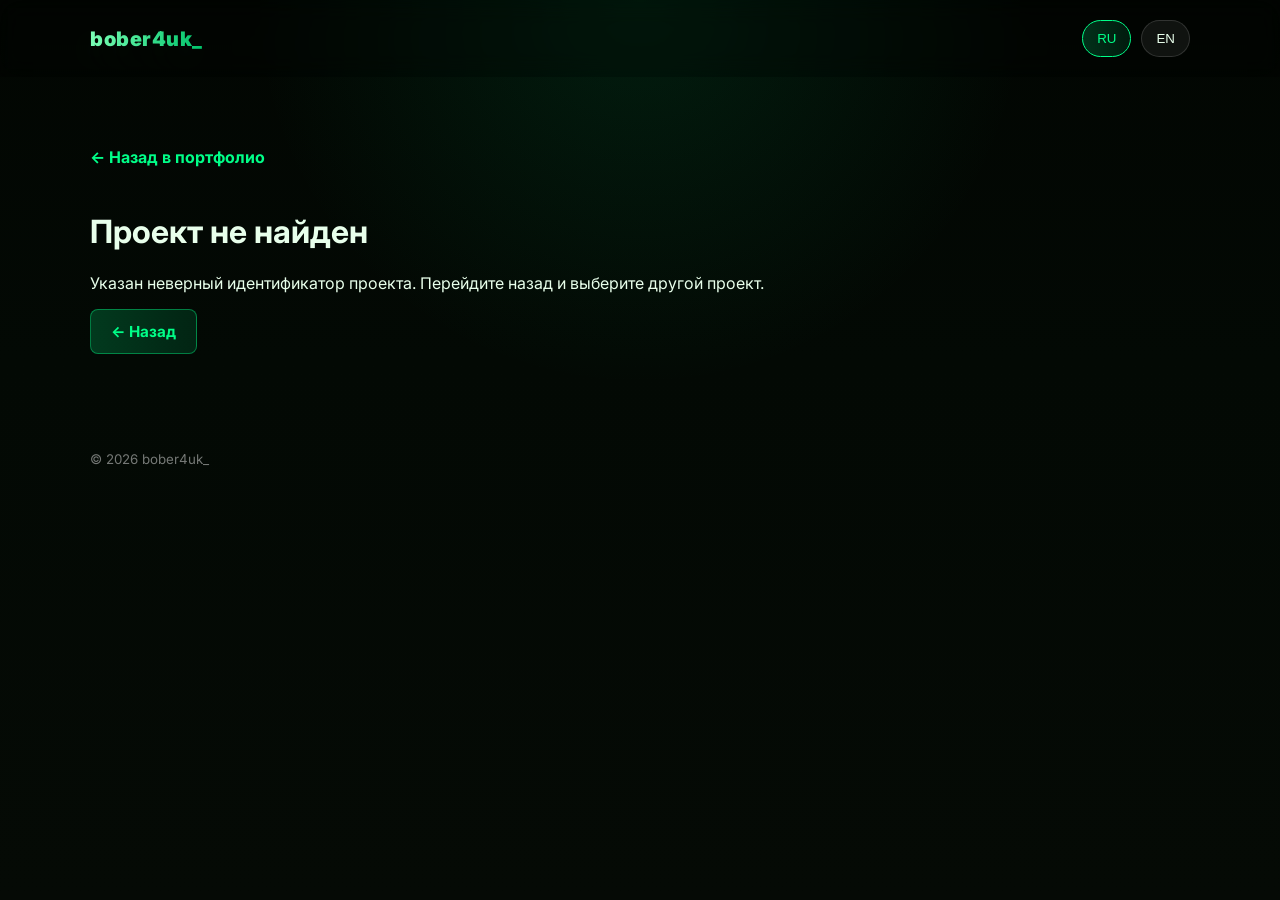
<file: project.html>
<!doctype html>
<html lang="ru">
  <head>
    <meta charset="utf-8" />
    <meta name="viewport" content="width=device-width, initial-scale=1" />
    <title>Проект | bober4uk_</title>
    <meta name="description" content="Подробная информация о проекте из портфолио bober4uk_" />
    <link rel="preconnect" href="https://fonts.gstatic.com" crossorigin>
    <link href="https://fonts.googleapis.com/css2?family=Inter:wght@300;400;600;800&display=swap" rel="stylesheet">
    <link rel="stylesheet" href="styles/style.css">
    <link rel="icon" href="assets/favicon.svg" type="image/svg+xml">
  </head>
  <body>
    <header class="top">
      <div class="container top-row">
        <div class="brand">bober4uk_</div>
        <div class="lang-switch">
          <button type="button" id="lang-ru" class="lang active">RU</button>
          <button type="button" id="lang-en" class="lang">EN</button>
        </div>
      </div>
    </header>

    <main class="project-page">
      <div class="container">
        <a href="index.html" class="back-link" id="back-link">← Назад в портфолио</a>
        <div id="project-details" class="project-details"></div>
      </div>
    </main>

    <footer class="site-footer container">
      <small>&copy; <span id="year"></span> bober4uk_</small>
    </footer>

    <script src="scripts/app.js"></script>
    <script src="scripts/project-detail.js"></script>
  </body>
</html>
</file>
<file: styles/style.css>
@import url('https://fonts.cdnfonts.com/css/minecraftia');

:root{
  --bg:#020602;
  --surface:#0d1310;
  --card:#111913;
  --accent:#00ff88;
  --accent-dark:#00c46b;
  --muted:#92cfa7;
  --text:#e8ffeb;
  --shadow:0 20px 80px rgba(0,196,107,0.12);
}
*{box-sizing:border-box}
html,body{height:100%;scroll-behavior:smooth}
body{
  margin:0;
  font-family:Inter,system-ui,Segoe UI,Roboto,"Helvetica Neue",Arial;
  background:radial-gradient(circle at top, rgba(0,196,107,0.12), transparent 35%),
    linear-gradient(180deg, #020602 0%, #030904 40%, #050a05 100%);
  color:var(--text);
  overflow-x:hidden;
  -webkit-font-smoothing:antialiased;
  -moz-osx-font-smoothing:grayscale;
}
#bg {
  position: fixed;
  inset: 0;
  z-index: -2; /* Уводим кубы на самый задний план */
  pointer-events: none;
  background: radial-gradient(circle at 40% 20%, rgba(0,196,107,0.11), transparent 18%),
              linear-gradient(180deg, #020602 0%, #030904 40%, #050a05 100%);
  /* Сюда автоматически подгрузится твоя текстура кубов из Three.js или CSS, если она генерировалась кодом */
}
.container{width:min(1100px,94%);margin:0 auto;position:relative;z-index:2}

.audio-widget{position:fixed;left:18px;bottom:18px;z-index:50;background:rgba(0,0,0,0.62);border:1px solid rgba(0,255,136,0.18);backdrop-filter:blur(10px);border-radius:999px;padding:10px 14px;display:flex;align-items:center;gap:10px;box-shadow:0 18px 48px rgba(0,196,107,0.14)}
.audio-widget button{background:linear-gradient(90deg,rgba(0,255,136,0.18),rgba(0,196,107,0.14));border:1px solid rgba(0,255,136,0.3);color:var(--text);padding:10px 14px;border-radius:999px;cursor:pointer;transition:all 220ms ease;font-weight:700}
.audio-widget button:hover{transform:translateY(-2px);box-shadow:0 10px 24px rgba(0,255,136,0.18)}
.audio-widget span{color:var(--muted);font-size:0.95rem}
.top{padding:20px 0;background:rgba(0,0,0,0.24);backdrop-filter:blur(12px);position:sticky;top:0;z-index:30}
.top-row{display:flex;align-items:center;justify-content:space-between;gap:16px}
.brand{font-weight:900;background:linear-gradient(90deg,#7cffb7,#00c46b);-webkit-background-clip:text;background-clip:text;color:transparent;font-size:1.25rem;letter-spacing:0.5px;text-shadow:0 10px 30px rgba(0,196,107,0.14)}
.lang-switch .lang{background:rgba(255,255,255,0.06);border:1px solid rgba(255,255,255,0.14);color:var(--text);padding:10px 14px;margin-left:6px;border-radius:999px;cursor:pointer;transition:all 220ms ease}
.lang-switch .lang:hover{background:rgba(0,196,107,0.18);border-color:rgba(0,196,107,0.25)}
.lang.active{background:linear-gradient(90deg, rgba(0,255,136,0.18), rgba(0,196,107,0.12));border-color:var(--accent);color:var(--accent)}
.fullwidth{width:100%;padding:60px 0 100px}
.hero-inner{padding:40px 0;position:relative;z-index:1}
.hero{position:relative;overflow:hidden}
.hero::after{content:'';position:absolute;inset:0;background:radial-gradient(circle at 40% 20%, rgba(0,255,136,0.14), transparent 18%),radial-gradient(circle at 80% 10%, rgba(0,255,136,0.08), transparent 16%);pointer-events:none}
.hero h1 {
  font-family: 'Minecraftia', 'Inter', sans-serif;
  font-size: clamp(2.8rem, 5vw, 4.5rem);
  margin: 0 0 14px;
  white-space: nowrap;
  letter-spacing: 0.3rem;
  
  /* Бесшовный градиент */
  background: linear-gradient(
    90deg, 
    #7affe3 0%, 
    #00c46b 50%, 
    #7affe3 100%
  );
  
  background-size: 200% auto;
  
  -webkit-background-clip: text;
  background-clip: text;
  color: transparent;
  text-shadow: 0 18px 70px rgba(0, 196, 107, 0.12);

  /* Общее время цикла теперь 4 секунды (3 секунды крутится + 1 секунда стоит) */
  animation: shine 5s ease-in-out infinite;
}

@keyframes shine {
  /* 0% до 75% — градиент плавно делает полный прокрут (занимает 3 секунды) */
  0% {
    background-position: 0% center;
  }
  50% {
    background-position: 200% center;
  }
  100% {
    background-position: -200% center;
  }
}
.subtitle{font-size:1.25rem;color:var(--muted);max-width:780px;line-height:1.85}
.about, .portfolio, .contacts{padding:70px 0}
.about p{white-space:pre-line;line-height:1.95;max-width:900px;color:var(--muted);margin-top:18px}
.section-header{display:flex;align-items:center;justify-content:space-between;gap:18px}
.section-header h2{font-size:clamp(1.9rem,2.4vw,2.8rem);margin:0;letter-spacing:0.05rem}
/* Переносим полоску внутрь самого заголовка */
.section-header h1::after {
  content: '';
  display: block;
  width: 90px;
  height: 4px;
  background: linear-gradient(90deg, rgba(0, 255, 136, 0.9), rgba(0, 196, 107, 0.4));
  border-radius: 999px;
  margin-top: 10px; /* Слегка уменьшил, чтобы не было слишком огромного отступа */
}
.filters{display:flex;gap:10px;flex-wrap:wrap}
.filter{background:rgba(255,255,255,0.05);border:1px solid rgba(255,255,255,0.12);color:var(--text);padding:10px 16px;border-radius:999px;cursor:pointer;transition:all 220ms ease;font-weight:600}
.filter.active{background:linear-gradient(90deg, rgba(0,255,136,0.18), rgba(0,196,107,0.14));border-color:var(--accent)}
.cards{display:grid;grid-template-columns:repeat(auto-fit,minmax(300px,1fr));gap:22px;margin-top:30px}
.card {
  display: flex;
  flex-direction: column;
  gap: 10px;
  background: linear-gradient(180deg, rgba(255, 255, 255, 0.02), rgba(255, 255, 255, 0.01));
  border: 1px solid rgba(255, 255, 255, 0.03);
  padding: 16px;
  border-radius: 12px;
  /* Убираем min-height: 180px, чтобы карточка подстраивалась под контент */
  height: 100%; 
}

.card-link {
  color: inherit;
  text-decoration: none;
}

.card-link:hover {
  text-decoration: none;
}

/* Обязательно добавляем position: relative для корректного позиционирования пометки */
/* Возвращаем обложку в дефолтный вид */
.card .cover {
  aspect-ratio: 16 / 7;
  width: 100%;
  height: auto;
  border-radius: 8px;
  overflow: hidden;
  background: #060606;
  margin-bottom: 6px;
}

/* Строка-контейнер для цены и плашки */
.card-footer-row {
  display: flex;
  justify-content: space-between; /* Цена уйдет влево, плашка — вправо */
  align-items: center;
  margin-top: auto; /* Выталкивает строку к самому низу карточки */
  padding-top: 10px;
}

/* Обновленная кастомная зеленая подложка в углу */
.custom-project-badge {
  background: linear-gradient(135deg, rgba(0, 255, 136, 0.9) 0%, rgba(0, 196, 107, 0.9) 100%);
  color: #00110a;
  font-size: 0.75rem;
  font-weight: 800;
  text-transform: uppercase;
  letter-spacing: 0.05rem;
  padding: 4px 10px;
  border-radius: 6px;
  box-shadow: 0 4px 12px rgba(0, 196, 107, 0.2);
  transition: transform 220ms ease;
}

/* Главная секция первого экрана */
.hero {
  position: relative;
  overflow: hidden;
  padding: 80px 0 40px; /* Увеличили верхний отступ, чтобы сбалансировать шапку */
}

/* Контейнер флексов, зажатый строго внутри сетки .container */
.hero-inner {
  display: flex;
  align-items: center;
  justify-content: space-between; /* Текст влево, аватарка вправо */
  gap: 20px; /* Уменьшаем минимальный зазор, чтобы элементы не выталкивали друг друга */
  position: relative;
  z-index: 10;
  width: 100%;
}

/* Текстовый блок: даем ему больше пространства */
.hero-text {
  flex: 1.3; /* Занимает чуть больше места, чтобы никнейм не переносился */
  max-width: 650px;
  text-align: left;
}

/* Заголовок теперь не будет ломаться на ровном месте */
.hero h1 {
  font-size: clamp(2.8rem, 5vw, 4.5rem); /* Слегка оптимизировали размер для баланса */
  margin: 0 0 14px;
  white-space: nowrap; /* Запрещаем перенос букв никнейма */
}

/* Контейнер для скина бобра в правой части */
.hero-avatar-wrap {
  flex: 0.9; /* Занимает чуть меньше пространства, аккуратно вставая в угол */
  max-width: 320px;
  display: flex;
  justify-content: flex-end; /* Сдвигаем картинку ближе к центру, подальше от правого края */
  position: relative;
}

/* Картинка скина с мягким растворением в кубах */
.hero-avatar {
  width: 100%;
  max-width: 260px; /* Ограничиваем физический размер картинки */
  height: auto;
  display: block;
  object-fit: contain;
  z-index: 12;
  
  /* Идеальный градиент: верх полностью виден, с 60% начинается мягкое растворение */
  -webkit-mask-image: linear-gradient(to bottom, rgba(0,0,0,1) 55%, rgba(0,0,0,0) 95%);
  mask-image: linear-gradient(to bottom, rgba(0,0,0,1) 55%, rgba(0,0,0,0) 95%);
}

/* Адаптивность для мобильных телефонов и планшетов */
@media (max-width: 900px) {
  .hero-inner {
    flex-direction: column; /* На маленьких экранах выстраиваем в один столбик */
    text-align: center;
    gap: 40px;
  }
  .hero-text {
    text-align: center;
    margin: 0 auto;
  }
  .hero h1 {
    white-space: normal; /* На телефонах перенос имени разрешен, если экран совсем крошечный */
  }
  .hero-avatar-wrap {
    max-width: 220px;
    justify-content: center;
    margin: 0 auto;
  }
}

/* Дополнительный чёрный градиент-подложка (синяя зона на наброске) */

/* Легкий интерактив при наведении на саму карточку */
.card:hover .custom-project-badge {
  transform: scale(1.05);
}

.card .cover img {
  width: 100%;
  height: 100%;
  /* Картинка заполнит область без деформации (лишнее аккуратно обрежется) */
  object-fit: cover; 
  object-position: center;
  display: block;
}
.card-footer-row {
  margin-top: auto !important; /* Выталкивает строку в самый низ карточки */
  padding-top: 15px;           /* Безопасный отступ от текста сверху, чтобы ничего не слипалось */
}
.card .title{font-weight:700;color:var(--accent);font-size:1.05rem}
.badge{display:inline-block;padding:6px 10px;border-radius:999px;font-size:0.85rem;background:rgba(255,255,255,0.02);border:1px solid rgba(255,255,255,0.02);margin-right:8px}
.price{font-weight:800;color:var(--text)}
.contacts-list{list-style:none;padding:0;margin:0}
.contacts-list li{margin-bottom:8px;color:var(--muted)}
.site-footer{padding:24px 0;color:rgba(255,255,255,0.45)}
.reveal{opacity:0;transform:translateY(18px);transition:all 600ms cubic-bezier(.2,.9,.3,1)}
.reveal.in-view{opacity:1;transform:none}

/* Admin / generator UI */
.fab{position:fixed;right:18px;bottom:18px;background:var(--accent);color:#00110a;padding:12px;border-radius:50%;border:none;cursor:pointer;box-shadow:0 6px 18px rgba(0,0,0,0.6);z-index:40;font-weight:800}
.admin-panel{position:fixed;right:20px;bottom:80px;width:360px;max-width:calc(100% - 40px);background:linear-gradient(180deg,#07120b,#08130d);border:1px solid rgba(0,255,136,0.14);box-shadow:0 24px 70px rgba(0,196,107,0.18);padding:18px;border-radius:18px;z-index:41}
.admin-panel h3{margin:0 0 12px;color:var(--accent);font-size:1.1rem;text-transform:uppercase;letter-spacing:0.08rem}
.admin-panel label{display:block;font-size:0.85rem;color:var(--muted);margin-top:8px}
.admin-panel input,.admin-panel textarea,.admin-panel select{width:100%;padding:8px;background:transparent;border:1px solid rgba(255,255,255,0.04);color:var(--text);border-radius:6px}
.admin-panel .row{display:flex;gap:8px}
.admin-panel .row > *{flex:1}
.admin-panel button{margin-top:10px;padding:8px 10px;border-radius:8px;border:none;cursor:pointer}
.admin-actions{display:flex;gap:8px}
.card{transition:transform 280ms ease,box-shadow 280ms ease}
.card:hover{transform:translateY(-8px) scale(1.02);box-shadow:0 18px 40px rgba(0,196,107,0.06), inset 0 1px 0 rgba(255,255,255,0.02)}
.filter{transition:all 220ms}
.filter:hover{transform:translateY(-2px);box-shadow:0 6px 20px rgba(0,196,107,0.04)}
.fab{transition:transform 160ms ease,box-shadow 160ms ease}
.fab:hover{transform:scale(1.06);box-shadow:0 12px 30px rgba(0,196,107,0.18)}

.cta-button{margin-top:20px;padding:14px 28px;background:linear-gradient(90deg,rgba(0,255,136,0.2),rgba(0,196,107,0.15));border:1px solid var(--accent);color:var(--accent);border-radius:999px;cursor:pointer;font-weight:700;font-size:1.05rem;transition:all 280ms cubic-bezier(.2,.9,.3,1);box-shadow:0 12px 35px rgba(0,255,136,0.12)}
.cta-button:hover{transform:translateY(-4px);box-shadow:0 20px 50px rgba(0,255,136,0.22),inset 0 1px 0 rgba(255,255,255,0.06);background:linear-gradient(90deg,rgba(0,255,136,0.28),rgba(0,196,107,0.22))}

/* Контейнер для заголовка контактов (добавь класс .contacts-header к своему h2 в HTML) */
/* Контейнер заголовка контактов */
.contacts-header {
  display: flex;
  align-items: center;
  justify-content: space-between; /* Раскидывает Контакты влево, Онлайн — вправо */
  gap: 18px;
  margin-bottom: 24px;
  position: relative;
  width: 100%;
}

/* Наш прямоугольник-вспышка на всю ширину экрана */
.contacts-header::before {
  content: '';
  position: absolute;
  left: 50%;
  top: 50%;
  transform: translate(-50%, -50%) scaleX(0);
  
  width: 200vw; /* Растягивается на весь сайт */
  height: 140%; /* Чуть выше текста заголовка */
  
  background: radial-gradient(ellipse, rgba(0, 255, 136, 0.22) 0%, rgba(0, 196, 107, 0.04) 50%, transparent 75%);
  border-top: 1px solid rgba(0, 255, 136, 0.3);
  border-bottom: 1px solid rgba(0, 255, 136, 0.3);
  
  pointer-events: none;
  z-index: -1; /* Обязательно уводим на задний план под текст */
  opacity: 0;
  transition: transform 1s cubic-bezier(0.16, 1, 0.3, 1), opacity 0.4s ease;
}

/* Класс анимации, активируемый из app.js */
.contacts-header.pulse-line::before {
  transform: translate(-50%, -50%) scaleX(1);
  opacity: 1;
}
.contacts-header h2{margin:0}
.online-badge{display:flex;align-items:center;gap:8px;padding:8px 14px;background:linear-gradient(90deg,rgba(0,255,136,0.12),rgba(0,196,107,0.08));border:1px solid rgba(0,255,136,0.3);border-radius:999px;font-size:0.9rem;font-weight:600;color:var(--accent)}
.online-dot{display:inline-block;width:10px;height:10px;background:var(--accent);border-radius:50%;box-shadow:0 0 12px rgba(0,255,136,0.8),inset 0 0 4px rgba(255,255,255,0.3);animation:pulse-online 2s ease-in-out infinite}
@keyframes pulse-online{0%,100%{box-shadow:0 0 12px rgba(0,255,136,0.8),inset 0 0 4px rgba(255,255,255,0.3)}50%{box-shadow:0 0 24px rgba(0,255,136,0.95),inset 0 0 6px rgba(255,255,255,0.4)}}

.contact-item{display:flex;align-items:center;gap:12px;margin-bottom:14px;padding:10px 12px;border-radius:10px;transition:all 240ms ease}
.contact-item svg{color:var(--accent);min-width:24px;width:24px;height:24px}
.contact-item a,.contact-item span{color:var(--muted);text-decoration:none;transition:color 240ms ease}
.contact-item:hover{background:rgba(0,196,107,0.08);transform:translateX(8px)}
.contact-item:hover svg{filter:drop-shadow(0 0 8px rgba(0,255,136,0.6))}
.contact-item:hover a,.contact-item:hover span{color:var(--text)}

.services {
  padding: 70px 0;
}

#contacts {
  transition: border-color 0.3s ease, box-shadow 0.3s ease;
}

.service-card {
  min-height: 150px;
  justify-content: flex-start;
  border-left: 3px solid var(--accent-dark); /* Красивая зеленая полоса слева */
  transition: all 280ms ease;
}

.service-card:hover {
  border-left-color: var(--accent);
  background: linear-gradient(180deg, rgba(0, 255, 136, 0.04), rgba(255, 255, 255, 0.01));
}

#cursor-glow {
  position: fixed; /* Именно fixed, чтобы не зависеть от скролла страницы */
  top: 0;
  left: 0;
  width: 100px;  /* Размер твоего свечения */
  height: 100px;
  background: radial-gradient(circle, rgba(0, 255, 136, 0.15) 0%, rgba(0, 0, 0, 0) 70%);
  pointer-events: none; /* Чтобы курсор не перекрывал клики по кнопкам и ссылкам */
  transform: translate(-50%, -50%); /* Сдвигает центр градиента ровно на острие мыши */
  z-index: 9999;
}
body{cursor:url('data:image/svg+xml,<svg xmlns="http://www.w3.org/2000/svg" width="24" height="24"><circle cx="12" cy="12" r="3" fill="%2300ff88"/></svg>') 12 12, auto}
#bgSV-canvas {
  position: fixed;
  inset: 0;
  width: 100vw;
  height: 100vh;
  z-index: -1; /* Светлячки летают над кубами, но под текстом и скин-аватаром */
  pointer-events: none; /* Пропускает клики мыши сквозь себя на кнопки */
  background: transparent !important; /* Убирает черный фон холста */
}

/* Холст эффекта матрицы: на весь экран, позади контента, размыт и не ловит события */
#matrix {
  position: fixed;
  inset: 0;
  width: 100vw;
  height: 100vh;
  z-index: -1; /* Под контентом, над фоном */
  pointer-events: none;
  background: transparent !important;
  filter: blur(6px) saturate(1.1);
  opacity: 0.9;
}

/* Базовый стиль для слов с подсказками */
/* Базовый класс для элементов с подсказкой */
.tooltip-hint {
    position: relative;
    cursor: help;
}

/* Стилизация блеклой примерной цены */
.price-estimated {
    color: var(--muted);
    font-size: 0.95rem;
    font-weight: 500;
    border-bottom: 1px dotted rgba(255, 255, 255, 0.2);
}

/* Стилизация жирной фиксированной цены */
.price-fixed {
    color: #ffffff;
    font-weight: 700;
    font-size: 1rem;
}

/* Всплывающее окно с подсказкой */
.tooltip-hint::after {
    content: attr(data-hint);
    position: absolute;
    bottom: 135%;
    left: 50%;
    transform: translateX(-50%) scale(0.9);
    background: #0d0d0d;
    color: #e0e0e0;
    padding: 6px 12px;
    font-size: 11px;
    font-family: 'Inter', sans-serif;
    font-weight: 400;
    line-height: 1.4;
    white-space: nowrap;
    border-radius: 4px;
    border: 1px solid rgba(0, 255, 102, 0.25);
    box-shadow: 0 5px 20px rgba(0, 0, 0, 0.7);
    opacity: 0;
    pointer-events: none;
    transition: all 0.15s cubic-bezier(0.4, 0, 0.2, 1);
    z-index: 999;
}

/* Появление тултипа при наведении */
.tooltip-hint:hover::after {
    opacity: 1;
    transform: translateX(-50%) scale(1);
}

/* Дополнительные стили элементов подвала для порядка */
.card-tags-wrap {
    display: flex;
    flex-wrap: wrap;
    gap: 6px;
    margin-top: 8px;
}

.card-footer-right {
    display: flex;
    align-items: center;
    gap: 8px;
    margin-left: auto;
}

.project-version-badge {
    font-size: 0.8rem;
    color: var(--muted);
    padding: 4px 8px;
    border: 1px solid rgba(255, 255, 255, 0.08);
    border-radius: 4px;
    background: rgba(255, 255, 255, 0.01);
}

/* На мобилках, если кнопки встанут друг под друга, верстка не поплывет */
@media (max-width: 768px) {
    .portfolio-hints {
        margin-top: 10px;
    }
}

@media (max-width:600px){.section-header{flex-direction:column;align-items:flex-start;gap:12px}.top-row{gap:12px}.contacts-header{flex-direction:column;align-items:flex-start}}

/* ========== MODAL STYLES ========== */

.project-modal {
  display: none;
  position: fixed;
  inset: 0;
  background: rgba(2, 6, 2, 0.85);
  backdrop-filter: blur(8px);
  z-index: 100;
  align-items: center;
  justify-content: center;
  padding: 20px;
  opacity: 0;
  transition: opacity 300ms cubic-bezier(0.16, 1, 0.3, 1);
}

.project-modal.active {
  opacity: 1;
}

.project-page {
  padding: 70px 0;
}

.back-link {
  display: inline-flex;
  align-items: center;
  gap: 10px;
  margin-bottom: 24px;
  color: var(--accent);
  font-weight: 700;
  text-decoration: none;
}

.back-link:hover {
  text-decoration: underline;
}

.project-details {
  display: grid;
  gap: 24px;
}

.project-detail-card {
  background: linear-gradient(180deg, rgba(255,255,255,0.04), rgba(255,255,255,0.02));
  border: 1px solid rgba(0,255,136,0.12);
  border-radius: 20px;
  overflow: hidden;
  box-shadow: 0 30px 80px rgba(0,196,107,0.12);
}

.project-header {
  display: grid;
  grid-template-columns: 1.2fr 1fr;
  gap: 24px;
  padding: 24px;
  align-items: center;
}

.project-cover {
  position: relative;
  border-radius: 18px;
  overflow: hidden;
  min-height: 320px;
}

.project-cover img {
  width: 100%;
  height: 100%;
  object-fit: cover;
}

.project-cover-overlay {
  position: absolute;
  inset: 0;
  background: linear-gradient(180deg, rgba(0,0,0,0.05), rgba(0,0,0,0.45));
}

.project-cover-small {
  min-height: 240px;
}

.project-meta {
  display: flex;
  flex-wrap: wrap;
  gap: 10px;
  margin-top: 12px;
}

.project-info h1 {
  font-size: clamp(2rem, 3vw, 2.8rem);
  margin: 0 0 16px;
  color: var(--accent);
}

.project-description {
  color: var(--muted);
  line-height: 1.85;
  margin: 0 0 25px;
}

.project-actions {
  display: flex;
  flex-wrap: wrap;
  gap: 12px;
}

.project-section {
  padding: 24px;
  border-top: 1px solid rgba(255,255,255,0.04);
}

.project-section h2 {
  margin: 0 0 16px;
  color: var(--accent);
  font-size: 1.2rem;
  letter-spacing: 0.05rem;
}

.project-section p {
  margin: 0;
  color: var(--text);
  line-height: 1.8;
}

.project-grid {
  display: grid;
  grid-template-columns: repeat(auto-fit, minmax(180px, 1fr));
  gap: 16px;
  padding: 24px;
}

.project-card {
  padding: 18px;
  background: rgba(255,255,255,0.03);
  border: 1px solid rgba(255,255,255,0.06);
  border-radius: 16px;
}

.project-card strong {
  display: block;
  margin-bottom: 10px;
  color: var(--accent);
  text-transform: uppercase;
  letter-spacing: 0.04rem;
  font-size: 0.8rem;
}

.project-card p {
  margin: 0;
  color: var(--text);
  font-size: 1rem;
}

.project-form {
  padding: 24px;
}

@media (max-width: 960px) {
  .project-header {
    grid-template-columns: 1fr;
  }
}

@media (max-width: 640px) {
  .project-header {
    gap: 18px;
  }

  .project-cover {
    min-height: 200px;
  }

  .project-card,
  .project-section,
  .project-form {
    padding: 18px;
  }
}

.modal-content {
  background: linear-gradient(180deg, rgba(13, 19, 16, 0.95) 0%, rgba(8, 19, 13, 0.95) 100%);
  border: 1px solid rgba(0, 255, 136, 0.15);
  border-radius: 16px;
  max-width: 800px;
  width: 100%;
  max-height: 90vh;
  overflow-y: auto;
  box-shadow: 0 25px 100px rgba(0, 196, 107, 0.25), inset 0 1px 0 rgba(255, 255, 255, 0.08);
  animation: modalSlideIn 300ms cubic-bezier(0.16, 1, 0.3, 1);
  position: relative;
}

@keyframes modalSlideIn {
  from {
    transform: translateY(-40px) scale(0.95);
    opacity: 0;
  }
  to {
    transform: translateY(0) scale(1);
    opacity: 1;
  }
}

.modal-header {
  position: relative;
  height: 280px;
  overflow: hidden;
  border-radius: 15px 15px 0 0;
}

.modal-cover {
  width: 100%;
  height: 100%;
  position: relative;
  overflow: hidden;
}

.modal-cover img {
  width: 100%;
  height: 100%;
  object-fit: cover;
  object-position: center;
}

.modal-cover-overlay {
  position: absolute;
  inset: 0;
  background: linear-gradient(180deg, rgba(0, 0, 0, 0) 0%, rgba(13, 19, 16, 0.9) 100%);
}

.modal-close {
  position: absolute;
  top: 12px;
  right: 12px;
  width: 40px;
  height: 40px;
  background: rgba(0, 0, 0, 0.5);
  border: 1px solid rgba(255, 255, 255, 0.1);
  color: white;
  font-size: 28px;
  border-radius: 50%;
  cursor: pointer;
  display: flex;
  align-items: center;
  justify-content: center;
  transition: all 220ms ease;
  z-index: 10;
  backdrop-filter: blur(8px);
}

.modal-close:hover {
  background: rgba(0, 255, 136, 0.2);
  border-color: var(--accent);
  transform: scale(1.1);
}

.modal-body {
  padding: 40px;
  position: relative;
}

.modal-info h1 {
  font-size: 2.2rem;
  margin: 0 0 20px;
  color: var(--accent);
  letter-spacing: 0.05rem;
}

.modal-badges {
  display: flex;
  flex-wrap: wrap;
  gap: 8px;
  margin-bottom: 25px;
}

.badge-category {
  background: linear-gradient(135deg, rgba(0, 255, 136, 0.9) 0%, rgba(0, 196, 107, 0.9) 100%) !important;
  color: #00110a !important;
  font-weight: 800 !important;
  text-transform: uppercase !important;
  letter-spacing: 0.05rem !important;
}

.modal-description {
  font-size: 1.05rem;
  color: var(--muted);
  line-height: 1.8;
  margin: 0 0 30px;
}

.modal-section {
  margin: 30px 0;
  padding: 20px;
  background: rgba(255, 255, 255, 0.02);
  border-left: 3px solid var(--accent);
  border-radius: 8px;
}

.modal-section h3 {
  font-size: 1.2rem;
  color: var(--accent);
  margin: 0 0 15px;
  text-transform: uppercase;
  letter-spacing: 0.1rem;
  font-weight: 700;
}

.modal-section p {
  color: var(--text);
  line-height: 1.8;
  margin: 0;
}

.features-list {
  list-style: none;
  padding: 0;
  margin: 0;
}

.features-list li {
  padding: 10px 0;
  padding-left: 25px;
  color: var(--muted);
  position: relative;
  line-height: 1.7;
}

.features-list li::before {
  content: '✓';
  position: absolute;
  left: 0;
  color: var(--accent);
  font-weight: 700;
}

.feedback-section {
  background: linear-gradient(135deg, rgba(0, 255, 136, 0.08) 0%, rgba(0, 196, 107, 0.04) 100%);
  border-left-color: var(--accent-dark);
}

.feedback-text {
  font-style: italic;
  color: var(--text);
  margin: 0;
  line-height: 1.8;
}

.modal-footer {
  display: flex;
  gap: 40px;
  margin-top: 30px;
  padding-top: 30px;
  border-top: 1px solid rgba(255, 255, 255, 0.04);
}

.modal-footer div {
  flex: 1;
}

.modal-footer strong {
  color: var(--accent);
  font-size: 0.9rem;
  text-transform: uppercase;
  letter-spacing: 0.05rem;
  display: block;
  margin-bottom: 8px;
}

.modal-footer p {
  margin: 0;
  color: var(--text);
  font-size: 1.1rem;
}

/* ========== EDIT MODE ========== */

.edit-mode {
  display: flex;
  flex-direction: column;
  gap: 20px;
}

.edit-field {
  display: flex;
  flex-direction: column;
  gap: 8px;
}

.edit-field label {
  color: var(--accent);
  font-weight: 600;
  font-size: 0.9rem;
  text-transform: uppercase;
  letter-spacing: 0.05rem;
}

.edit-input {
  padding: 12px;
  background: rgba(255, 255, 255, 0.04);
  border: 1px solid rgba(255, 255, 255, 0.08);
  border-radius: 8px;
  color: var(--text);
  font-family: inherit;
  font-size: 1rem;
  transition: all 220ms ease;
}

.edit-input:focus {
  outline: none;
  border-color: var(--accent);
  background: rgba(0, 255, 136, 0.08);
  box-shadow: 0 0 12px rgba(0, 255, 136, 0.12);
}

.edit-input::placeholder {
  color: rgba(232, 255, 235, 0.4);
}

textarea.edit-input {
  resize: vertical;
  min-height: 100px;
}

.edit-row {
  display: flex;
  gap: 16px;
}

/* ========== BUTTONS ========== */

.modal-actions {
  display: flex;
  gap: 12px;
  margin-top: 30px;
  padding-top: 20px;
  border-top: 1px solid rgba(255, 255, 255, 0.04);
}

.btn {
  padding: 12px 20px;
  border-radius: 8px;
  border: none;
  cursor: pointer;
  font-weight: 700;
  font-size: 0.95rem;
  transition: all 220ms ease;
  text-decoration: none;
  display: inline-flex;
  align-items: center;
  justify-content: center;
  gap: 6px;
}

.btn-edit {
  background: linear-gradient(90deg, rgba(0, 255, 136, 0.2), rgba(0, 196, 107, 0.15));
  border: 1px solid rgba(0, 255, 136, 0.4);
  color: var(--accent);
  flex: 1;
}

.btn-edit:hover {
  background: linear-gradient(90deg, rgba(0, 255, 136, 0.3), rgba(0, 196, 107, 0.25));
  box-shadow: 0 8px 20px rgba(0, 255, 136, 0.15);
  transform: translateY(-2px);
}

.btn-save {
  background: linear-gradient(90deg, var(--accent), var(--accent-dark));
  color: #00110a;
  flex: 1;
}

.btn-save:hover {
  box-shadow: 0 8px 24px rgba(0, 255, 136, 0.25);
  transform: translateY(-2px);
}

.btn-cancel {
  background: rgba(255, 100, 100, 0.15);
  border: 1px solid rgba(255, 100, 100, 0.3);
  color: #ff6464;
  flex: 1;
}

.btn-cancel:hover {
  background: rgba(255, 100, 100, 0.25);
  box-shadow: 0 8px 20px rgba(255, 100, 100, 0.1);
  transform: translateY(-2px);
}

.btn-download {
  background: linear-gradient(90deg, rgba(100, 150, 255, 0.2), rgba(100, 200, 255, 0.15));
  border: 1px solid rgba(100, 150, 255, 0.4);
  color: #6496ff;
  flex: 1;
}

.btn-download:hover {
  background: linear-gradient(90deg, rgba(100, 150, 255, 0.3), rgba(100, 200, 255, 0.25));
  box-shadow: 0 8px 20px rgba(100, 150, 255, 0.15);
  transform: translateY(-2px);
}

/* ========== NOTIFICATION ========== */

.notification {
  position: fixed;
  bottom: 20px;
  right: 20px;
  padding: 16px 24px;
  background: linear-gradient(90deg, var(--accent), var(--accent-dark));
  color: #00110a;
  border-radius: 8px;
  font-weight: 700;
  box-shadow: 0 12px 40px rgba(0, 255, 136, 0.25);
  z-index: 110;
  opacity: 0;
  transform: translateY(100px);
  transition: all 300ms cubic-bezier(0.16, 1, 0.3, 1);
}

.notification.show {
  opacity: 1;
  transform: translateY(0);
}

/* ========== RESPONSIVE ========== */

@media (max-width: 768px) {
  .modal-content {
    border-radius: 12px;
    max-height: 95vh;
  }

  .modal-body {
    padding: 24px;
  }

  .modal-info h1 {
    font-size: 1.6rem;
  }

  .modal-header {
    height: 200px;
  }

  .modal-footer {
    flex-direction: column;
    gap: 16px;
  }

  .edit-row {
    flex-direction: column;
  }

  .modal-actions {
    flex-direction: column;
  }

  .btn {
    width: 100%;
  }
}

@media (max-width: 480px) {
  .project-modal {
    padding: 10px;
  }

  .modal-body {
    padding: 16px;
  }

  .modal-info h1 {
    font-size: 1.4rem;
  }

  .modal-header {
    height: 150px;
  }

  .modal-description {
    font-size: 0.95rem;
  }

  .modal-section {
    padding: 16px;
    margin: 20px 0;
  }

  .notification {
    left: 10px;
    right: 10px;
    bottom: 10px;
  }
}
</file>
